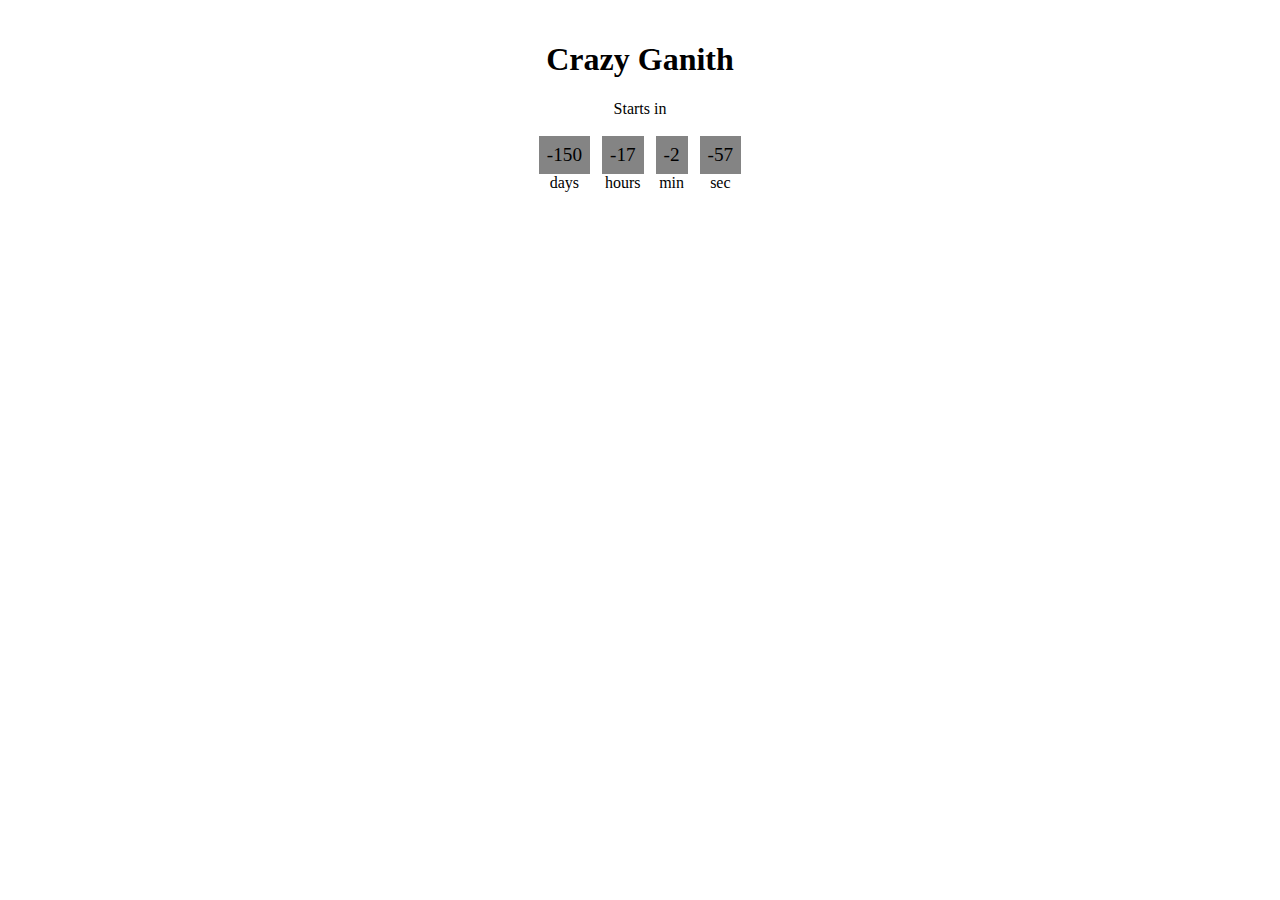
<file: timer.html>
<html>
<head>
  <link rel='stylesheet' href='css/timerstyle.css'/>
</head>
<body>
  <div id = "oudiv">
  <section id = "outtimer">
    <h1>Crazy Ganith</h1>
    <div id = "time">Starts in<br><br></div>
    <section class="countdown">
      <div id = "time"><div id="d"></div>days</div>
      <div id = "time"><div id="h"></div>hours</div>
      <div id = "time"><div id="m"></div>min</div>
      <div id = "time"><div id="s"></div>sec</div>
    </section>
	</section>
	</div>
  <script src='js/script.js'></script>
</body>
</html>
</file>
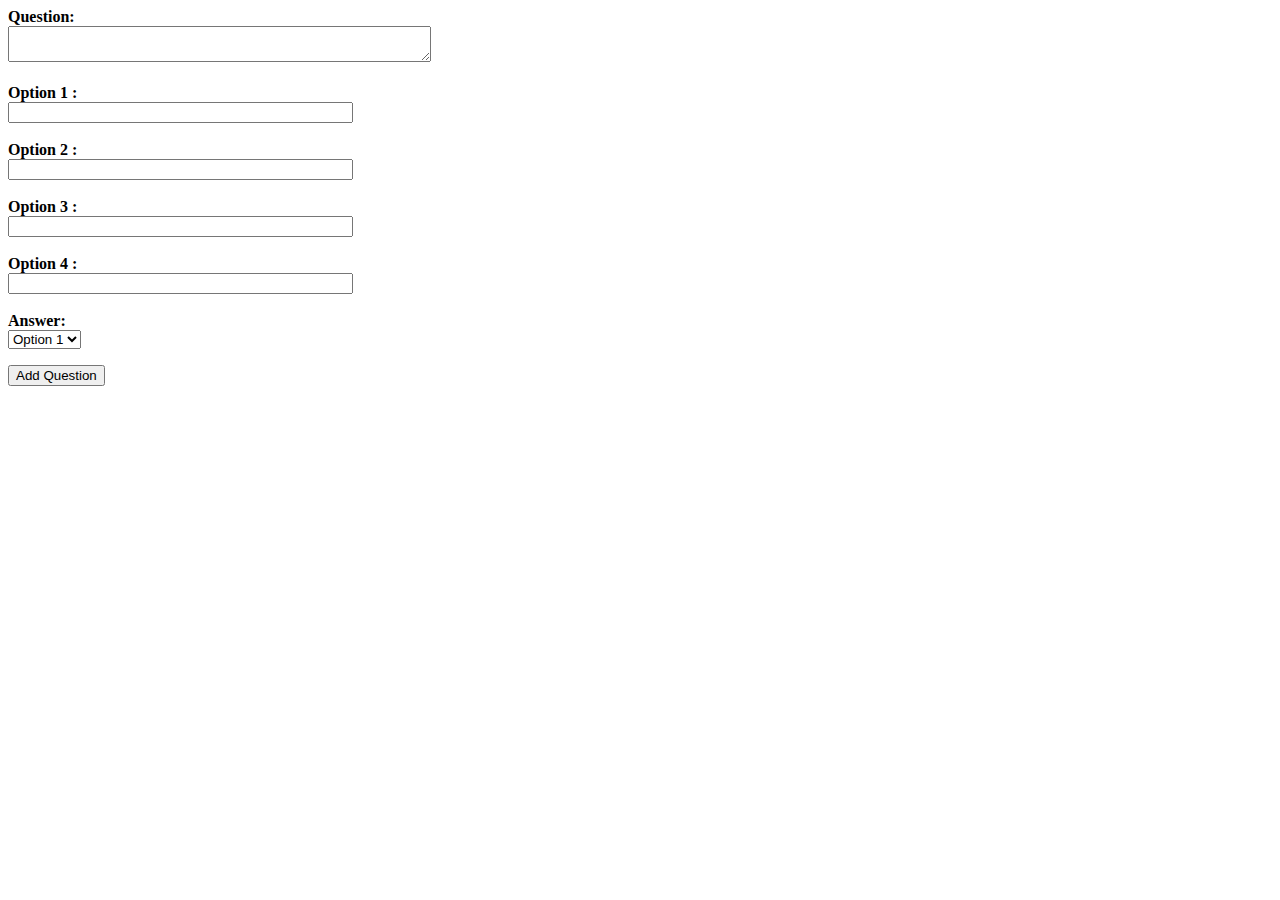
<file: prelimround/addq.html>
<!DOCTYPE html>
<head>
<meta charset="utf-8">
<title>Add Questions</title>
</head>
<body>
<article>
<strong>
<form action = 'addq.php' method = 'POST'>
	    <label for="Question">Question:</label>  <br/>
            <textarea name = "ques" cols="50" id="ques"></textarea><br/><br/>
		<label for="o1">Option 1 :</label>  <br/>
            <input name = "o1" type="text" size="40" id="o2" /><br/><br/>
        	<label for="o2">Option 2 :</label><br/>
            <input name = "o2" type="text" size="40" id="o2" /> <br/><br/>
        	<label for="o3">Option 3 :</label><br/>
            <input name = "o3" type="text" size="40" id="o3" /> <br/><br/>
            <label for="o4">Option 4 :</label>   <br/>
            <input name = "o4" type="text" size="40" id="o4" /> <br/> <br/>
            <label for="ans" >Answer:</label>     <br/>
            <select id="ans" name = "ans">
                <option value = "o1">Option 1</option>
                <option value = "o2">Option 2</option>
                <option value = "o3">Option 3</option>
                <option value = "o4">Option 4</option>
            </select>
            </strong>
    <p>
        <button type="submit" class="action">Add Question</button>

    </p>
</form>
</article>
</file>
<file: css/timerstyle.css>
* { box-sizing: border-box; }
#time {
    display: inline-block;
    margin: 0  4px;
	}

#h,#d,#m,#s {
    background: #848484;
    padding: 8px;
    font-size: 1.2em;
}
#outtimer {

    padding: 12px;
    border-radius: 12px;
    text-align: center;
	
}
#oudiv{
top : 100 px;
}
</file>
